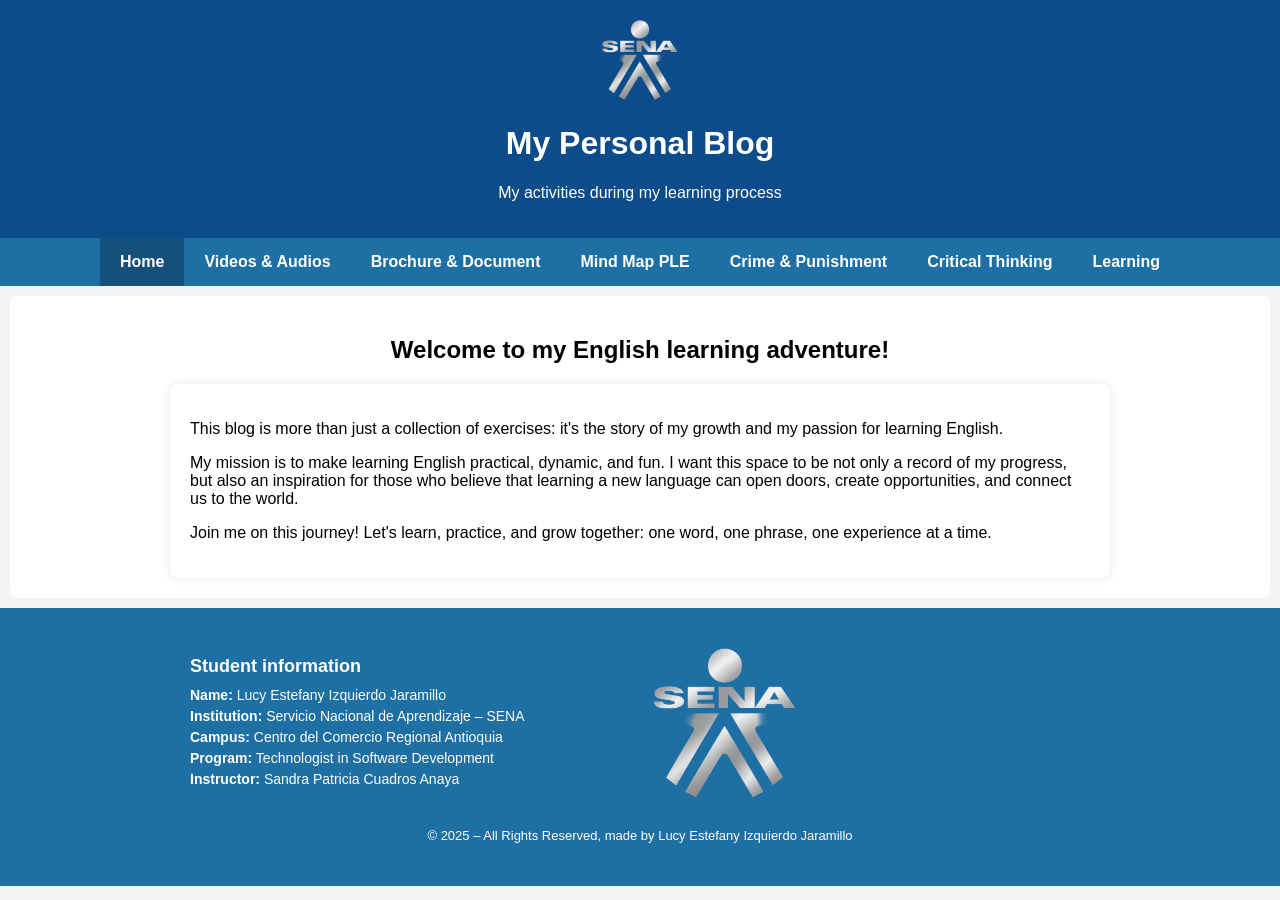
<file: index.html>
<!DOCTYPE html>
<html lang="en">

<head>
    <meta charset="UTF-8">
    <meta name="viewport" content="width=device-width, initial-scale=1.0">
    <title>My Personal Blog</title>
    <link rel="stylesheet" href="estilos.css">

</head>

<body>

    <!-- HEADER -->
    <header>
        <div class="logo-container">
            <img src="logoSena.png" alt="Logo SENA" class="logo">
        </div>
        <div class="titulo1">
            <h1>My Personal Blog</h1>
            <p>My activities during my learning process</p>
        </div>
    </header>
    <div class="menu-toggle" onclick="toggleMenu()">
        <div class="bar"></div>
        <div class="bar"></div>
        <div class="bar"></div>
    </div>
    <nav id="main-nav">
        <a href="#" class="active" onclick="showSection('home', this)">Home</a>
        <a href="#" onclick="showSection('entrevista', this)">Videos & Audios</a>
        <a href="#" onclick="showSection('brochure', this)">Brochure & Document</a>
        <a href="#" onclick="showSection('map', this)">Mind Map PLE</a>
        <a href="#" onclick="showSection('punished', this)">Crime & Punishment</a>
        <a href="#" onclick="showSection('critical', this)">Critical Thinking</a>
        <a href="#" onclick="showSection('learning', this)">Learning</a>
    </nav>

    <!-- CONTENT SECTIONS -->
    <main>
        <section id="home" class="content-section active">
            <h2>Welcome to my English learning adventure!</h2>
            <div class="welcome">
                <p>
                    This blog is more than just a collection of exercises: it's the story of my growth and my passion
                    for learning English.
                </p>
                <p>
                    My mission is to make learning English practical, dynamic, and fun. I want this space to be not only
                    a record of my progress, but also an inspiration for those who believe that learning a new language
                    can open doors, create opportunities, and connect us to the world.
                </p>

                <p>
                    Join me on this journey! Let's learn, practice, and grow together: one word, one phrase, one
                    experience at a time.
                </p>

            </div>
        </section>

        <section id="entrevista" class="content-section">
            <h2>Videos & Audios</h2>

            <div class="activity-container">
                <div class="text-content">
                    <h3>Video introducing my son</h3>
                    <p>
                        Making this video presentation about my son was a very meaningful experience. It allowed me to
                        practice English while describing a very important person in my life. Thanks to this activity, I
                        learned to clearly use vocabulary related to personal information, hobbies, likes, and dislikes.
                    </p>
                </div>
                <div class="media-content">
                    <iframe width="560" height="315" src="https://www.youtube.com/embed/--t48bNjPPA"
                        title="YouTube video player" frameborder="0"
                        allow="accelerometer; autoplay; clipboard-write; encrypted-media; gyroscope; picture-in-picture; web-share"
                        allowfullscreen>
                    </iframe>
                </div>
            </div>

            <div class="activity-container reverse">
                <div class="media-content">
                    <h3>Lucy Estefany Izquierdo Jaramillo interviewing</h3>

                    <iframe width="560" height="315" src="https://www.youtube.com/embed/SBcHvVGYmtk?si=JNwg6L9UhAY7mZzv"
                        title="YouTube video player" frameborder="0"
                        allow="accelerometer; autoplay; clipboard-write; encrypted-media; gyroscope; picture-in-picture; web-share"
                        referrerpolicy="strict-origin-when-cross-origin" allowfullscreen></iframe>

                    <h3>Alejandro Sepúlveda Duarte interviewing</h3>
                    <iframe width="560" height="315" src="https://www.youtube.com/embed/cxF61bdiGOw?si=MrX6XH_QhNOzfNSP" title="YouTube video player" 
                        frameborder="0" allow="accelerometer; autoplay; clipboard-write; encrypted-media; gyroscope; picture-in-picture; web-share" referrerpolicy="strict-origin-when-cross-origin"
                        allowfullscreen></iframe>
                </div>
                <div class="text-content">
                    <h3>Activity: virtual interview</h3>
                    <p>
                        In this activity, I had to record a virtual interview with the help of a classmate. The task was
                        to simulate a job interview for a position related to my professional profile. I first
                        participated as the applicant, and then we switched roles so I also acted as the interviewer.
                    </p>
                    <p><strong>During the interview, I was asked to answer the following questions:</strong></p>
                    <ul>
                        <li>Tell us about yourself.</li>
                        <li>What motivates you?</li>
                        <li>What are your hobbies?</li>
                        <li>What are your future plans if you get this job?</li>
                        <li>What are your future goals or what are your career goals?</li>
                        <li>What do you see as a major success in your life?</li>
                        <li>Why did you leave your last job?</li>
                        <li>Where do you see yourself in 5 years?</li>
                    </ul>
                    <p>
                        This exercise was very useful for practicing work-related vocabulary, improving fluency when
                        answering professional questions, and gaining confidence when expressing myself in English
                        during a job interview.
                    </p>
                </div>
            </div>

            <div class="activity-container">
                <div class="text-content">
                    <h3>My Audio Activity</h3>
                    <p>
                        Recording this audio was a very enriching experience for my English learning. It gave me the
                        opportunity to practice speaking about my academic and professional journey, my current
                        responsibilities, and my future goals in a structured way.
                    </p>
                    <p>
                        This practice helped me understand how to express different possibilities and decisions
                        depending on the situation.
                    </p>
                </div>
                <div class="media-content">
                    <iframe width="560" height="315" src="https://www.youtube.com/embed/z07l6b02wQQ?si=gvAAN_T8gX_hhTxE"
                        title="YouTube video player" frameborder="0"
                        allow="accelerometer; autoplay; clipboard-write; encrypted-media; gyroscope; picture-in-picture; web-share"
                        referrerpolicy="strict-origin-when-cross-origin" allowfullscreen></iframe>
                </div>
            </div>
        </section>

        <section id="brochure" class="content-section">
            <h2>Brochure and Document</h2>
            <div class="brochure-content">

                <div class="text-content">
                    <h3>Brochure</h3>
                    <p>
                        In this activity, I had to design a brochure in English that described the main information and
                        key features of my training program. To do this, I used the digital tool Canva, which allowed me
                        to creatively combine text, images, and design. This made the brochure not only informative but
                        also visually appealing and professional.
                    </p>

                </div>
                <div class="brochure-link">
                    <a href="brochure.pdf" target="_blank">
                        <img src="brochure.jpg" alt="Miniatura del Folleto">
                        <p><strong>Click here or on the image to view the brochure</strong></p>
                    </a>
                </div>
            </div>

            <div class="document-container">
                <div class="text-content">
                    <h3>Written document</h3>
                    <p>
                        In this activity, I practiced writing a formal email in English to apply for a job. I also
                        described the position, highlighted my skills, explained what I could contribute to the company,
                        and added my personal information.
                    </p>
                </div>
                <div class="link-content">
                    <a href="document.pdf" target="_blank">
                        <img src="empleoCorreo.jpg" alt="Miniatura del Documento">
                        <p><strong>Click here or on the image to view the document</strong></p>
                    </a>
                </div>
            </div>
        </section>

        <section id="map" class="content-section">
            <h2>My Mind Map</h2>

            <div class="document-container reverse">
                <div class="link-content">
                    <a href="ple.pdf" target="_blank">
                        <img src="ple.png" alt="Miniatura del mapa">
                        <p><strong>Click here or on the image to view the mind map</strong></p>
                    </a>
                </div>
                <div class="text-content">
                    <p>
                        In this activity, I designed a mind map to represent my Personal Learning Environment (PLE). The
                        element shows the strategies and tools I use to learn a language.
                    </p>
                    <p>
                        I created the map with Canva, which allowed me to organize the information clearly and
                        creatively.
                        This experience helped me reflect on how I can manage my learning and apply it to my
                        professional life.
                    </p>
                </div>
            </div>

        </section>

        <section id="punished" class="content-section">
            <h2>Vocabulary about Crimes and Punishments</h2>

            <div class="text-content">
                <p>
                    Learning vocabulary about crimes and punishments is very useful, as it not only helps us understand
                    news, movies, and books, but also provides us with the right words to describe situations related to
                    law and justice.
                </p>

                <p>
                    The word "crime" refers to an illegal act, such as theft, murder, or fraud. Punishment, on the other
                    hand, is the penalty a person receives after being convicted, such as paying a fine, going to
                    prison, or performing community service. Both terms are essential when discussing the legal system.
                </p>

                <h3>There are many types of crimes, and each has specific vocabulary. For example:</h3>
                <ul class="examples-list">

                    <li><strong>Armed robbery:</strong> A thief broke into a home at night and stole valuables.</li>
                    <li><strong>Shoplifting:</strong> A teenager was caught stealing from a clothing store.</li>
                    <li><strong>Cybercrime:</strong> Hackers were arrested for cybercrime after stealing online banking
                        information.</li>
                    <li><strong>Kidnapping:</strong> Police rescued a businessman after an attempted kidnapping.</li>
                    <li><strong>Drug trafficking:</strong> Several people were arrested for drug trafficking near the
                        border.</li>
                </ul>
                <p>These examples show how each word describes a different type of illegal activity.</p>

                <p>
                    Vocabulary for punishments is equally important because it illustrates the consequences of breaking
                    the law. Some examples are:
                </p>
                <ul class="examples-list">

                    <li><strong>Fine:</strong> She had to pay a fine for illegal parking.</li>
                    <li><strong>Community service:</strong> She performed community service after being convicted of
                        vandalism.
                    </li>
                    <li><strong>Life sentence:</strong> The offender was sentenced to life in prison for murder.</li>
                    <li><strong>House arrest:</strong> The young offender remained under house arrest for six months.
                    </li>
                </ul>
                <p>
                    These expressions show the range of penalties, from light to very serious.
                </p>

                <p>
                    In legal situations, we often find this vocabulary in questions and commands used by criminals and
                    police officers. For example:
                </p>
                <ul class="examples-list">
                    <li>A criminal might ask, "May I call my lawyer?" or "What are my rights?"</li>
                    <li>
                        A police officer might say, "You are under arrest" or "Please get out of the car."
                    </li>
                </ul>

                <h3>Vocabulary related to crimes can also be used in different grammatical structures, such as direct
                    and indirect speech:</h3>
                <p>
                    Direct speech: “A thief stole my purse.”
                </p>
                <p>
                    Indirect speech: “She said a thief had stolen her purse.”
                </p>
                <p>
                    This demonstrates that learning the words isn't enough; we also need to practice using them in
                    context.
                </p>

                <p>
                    In conclusion, studying vocabulary about crimes and punishments expands our English skills by
                    providing
                    us with precise words to describe illegal actions, legal processes, and justice. It connects
                    language
                    learning to real-life situations, making our communication more precise and effective.
                </p>
            </div>
        </section>

        <section id="critical" class="content-section">
            <h2>Critical Thinking and Media Literacy</h2>
            <div class="content-container">
                <p>
                    Mass media surrounds us daily through television, newspapers, films, the internet, advertisements,
                    and more. Each form of media communicates a message, whether explicit or hidden, and these messages
                    influence how we see the world. To fully understand media texts, critical thinking is essential.
                    Critical thinking involves analyzing information beyond its surface, questioning hidden intentions,
                    and evaluating arguments to arrive at informed conclusions.
                </p>

                <p>
                    Media literacy extends critical thinking by teaching us to “read” media texts more deeply. This
                    means taking a second look at what we see or hear to uncover underlying meanings. Media often
                    simulates reality through special effects, editing, or persuasive techniques, making fictional or
                    manipulated content appear real. Developing media literacy allows individuals to recognize these
                    strategies and avoid being misled or manipulated by them.
                </p>

                <p>
                    Media messages are never neutral. Each text has a purpose whether to inform, entertain, persuade, or
                    profit and is designed for a specific audience defined by factors such as age, gender, lifestyle,
                    and values. Advertisers, for example, use strategies like identification, generalization, emotional
                    appeal, and celebrity endorsement to connect with audiences and influence their choices. Similarly,
                    news or documentaries may claim objectivity, but every story is shaped by the perspective of its
                    creator.
                </p>

                <p>
                    Ultimately, interpreting media depends on the audience. Media texts express values, ideologies, and
                    intentions, and viewers must actively question and evaluate these messages. By asking who created
                    the text, what techniques are used, what ideologies are represented, and what the author’s
                    objectives are, individuals can form their own conclusions. Media literacy empowers people to
                    interpret messages critically, rather than simply accepting what they are told to believe.
                </p>


            </div>
        </section>

        <section id="learning" class="content-section">
            <h2>My learning</h2>
            <div class="content-container">
                <p>
                    This blog has been a valuable experience in my English learning process. By completing the different
                    activities, I was able to practice writing, reading, and understanding new vocabulary. Each task
                    helped me gain confidence and apply English in real-life situations, which is essential for my
                    academic and professional growth.
                </p>
                <p>
                    Thanks to this work, I not only improved my language skills but also strengthened my ability to
                    express ideas more clearly and precisely. I consider this project an important step toward achieving
                    fluency and continuing to develop my communication skills in English.
                </p>

            </div>
        </section>
    </main>

    <!-- FOOTER -->
    <footer>
        <div class="footer-container">
            <div class="footer-section">
                <h3>Student information</h3>
                <p><strong>Name:</strong> Lucy Estefany Izquierdo Jaramillo</p>
                <p><strong>Institution:</strong> Servicio Nacional de Aprendizaje – SENA</p>
                <p><strong>Campus:</strong> Centro del Comercio Regional Antioquia</p>
                <p><strong>Program:</strong> Technologist in Software Development</p>
                <p><strong>Instructor:</strong> Sandra Patricia Cuadros Anaya</p>
            </div>

            <div class="footer-section">
                <img src="logoSena.png" alt="Logo SENA">

            </div>

        </div>

        <div class="footer-bottom">
            <p>© 2025 – All Rights Reserved, made by Lucy Estefany Izquierdo Jaramillo</p>
        </div>
    </footer>

    <!-- JAVASCRIPT -->
    <script src="blog.js"></script>

</body>

</html>
</file>
<file: estilos.css>
body {
    font-family: Arial, sans-serif;
    margin: 0;
    background-color: #f4f4f4;
}

header {
    background-color: #0c4c8a;
    color: white;
    padding: 20px;
    text-align: center;
}

.logo {
    width: 80px;
}

nav {
    background-color: #1e6fa3;
    display: flex;
    flex-wrap: wrap;
    justify-content: center;
}

nav a {
    color: white;
    padding: 15px 20px;
    text-decoration: none;
    font-weight: bold;
}

nav a:hover,
nav a.active {
    background-color: #14507a;
}

.menu-toggle {
    display: none; /* Puedes activarlo para móviles */
}

.content-section {
    display: none;
    padding: 20px;
    background-color: white;
    margin: 10px;
    border-radius: 8px;
}


.content-section.active {
    display: block;
}

.welcome {
    
    width: 900px;
    margin: 0 auto; /* Centra horizontalmente */
    padding: 20px;
    background-color: #ffffff; /* Opcional: fondo blanco */
    box-shadow: 0 0 10px rgba(0, 0, 0, 0.1); /* Opcional: sombra suave */
    border-radius: 8px; /* Opcional: bordes redondeados */
}

h2{
    text-align: center;
}

footer {
    background-color: #1e6fa3;
    padding: 30px 20px;
    font-family: 'Segoe UI', sans-serif;
    color: white;
}

.footer-container {
    display: flex;
    justify-content: space-between;
    align-items: flex-start;
    max-width: 900px;
    margin: 0 auto;
    flex-wrap: wrap;
    gap: 20px;
}

.footer-section {
    flex: 1;
    min-width: 250px;
}

.footer-section h3 {
    margin-bottom: 10px;
    font-size: 18px;
    color: white;
}

.footer-section p {
    margin: 5px 0;
    font-size: 14px;
}

.footer-section img {
    max-width: 150px;
    height: auto;
    display: block;
    margin-top: 10px;
}

.footer-bottom {
    text-align: center;
    margin-top: 30px;
    font-size: 13px;
    color: white;
}

/* 📱 Media Query para pantallas pequeñas */
@media (max-width: 600px) {
    .footer-container {
        flex-direction: column;
        align-items: center;
        text-align: center;
    }

    .footer-section {
        margin-bottom: 20px;
    }

    .footer-section img {
        margin: 0 auto;
    }
}

/* Estilo general de la sección */
#entrevista {
    max-width: 900px;
    margin: 0 auto;
    padding: 30px 20px;
    background-color: #ffffff;
    border-radius: 10px;
    box-shadow: 0 0 10px rgba(0, 0, 0, 0.05);
}

#entrevista h2 {
    text-align: center;
    color: #0c4c8a;
    margin-bottom: 30px;
}

/* Contenedor de cada actividad */
.activity-container {
    display: flex;
    justify-content: space-between;
    align-items: flex-start;
    gap: 30px;
    margin-bottom: 40px;
}

/* Inversión de orden para alternar diseño */
.activity-container.reverse {
    flex-direction: row-reverse;
}

/* Texto */
.text-content {
    flex: 1;
    font-size: 15px;
    line-height: 1.6;
}

.text-content h3 {
    color: #14507a;
    margin-bottom: 10px;
}

/* Video / iframe */
.media-content {
    flex: 1;
}

.media-content iframe {
    width: 100%;
    height: 315px;
    border-radius: 8px;
}

/* Lista de preguntas */
.text-content ul {
    padding-left: 20px;
    margin-top: 10px;
}

.text-content ul li {
    margin-bottom: 5px;
}

/* 📱 Media Query para pantallas pequeñas */
@media screen and (max-width: 768px) {
    .activity-container,
    .activity-container.reverse {
        flex-direction: column;
    }

    .media-content iframe {
        height: 250px;
    }

    #entrevista {
        padding: 20px 10px;
    }

    .text-content,
    .media-content {
        width: 100%;
    }

     .brochure-content,
    .document-container {
        flex-direction: column;
        align-items: center;
        text-align: center;
    }

    .text-content,
    .brochure-link,
    .link-content {
        width: 100%;
    }

    #brochure {
        padding: 20px 10px;
    }

    .brochure-link img,
    .link-content img {
        max-width: 90%;
    }

     .brochure-content,
    .document-container {
        flex-direction: column;
        align-items: center;
        text-align: center;
    }

    .text-content,
    .brochure-link,
    .link-content {
        width: 100%;
    }

    #brochure {
        padding: 20px 10px;
    }

    .brochure-link img,
    .link-content img {
        max-width: 90%;
    }
     #punished {
        padding: 20px 10px;
    }

    #punished h2 {
        font-size: 20px;
    }

    #punished h3 {
        font-size: 16px;
    }

    .examples-list li {
        font-size: 14px;
    }
}

/* Estilo general de la sección */
#brochure {
    max-width: 900px;
    margin: 0 auto;
    padding: 30px 20px;
    background-color: #ffffff;
    border-radius: 10px;
    box-shadow: 0 0 10px rgba(0, 0, 0, 0.05);
}

#brochure h2 {
    text-align: center;
    color: #0c4c8a;
    margin-bottom: 30px;
}

/* Contenedor del brochure */
.brochure-content,
.document-container {
    display: flex;
    justify-content: space-between;
    align-items: flex-start;
    gap: 30px;
    margin-bottom: 40px;
}

/* Texto */
.text-content {
    flex: 1;
    font-size: 15px;
    line-height: 1.6;
}

.text-content h3 {
    color: #14507a;
    margin-bottom: 10px;
}

/* Imagen y enlace */
.brochure-link,
.link-content {
    flex: 1;
    text-align: center;
}

.brochure-link img,
.link-content img {
    max-width: 100%;
    height: auto;
    border-radius: 8px;
    box-shadow: 0 0 5px rgba(0, 0, 0, 0.1);
    margin-bottom: 10px;
}

.brochure-link p,
.link-content p {
    font-size: 18px;
    color: #333;
}

/* Estilo general de la sección */
#brochure {
    max-width: 900px;
    margin: 0 auto;
    padding: 30px 20px;
    background-color: #ffffff;
    border-radius: 10px;
    box-shadow: 0 0 10px rgba(0, 0, 0, 0.05);
}

#brochure h2 {
    text-align: center;
    color: #0c4c8a;
    margin-bottom: 30px;
}

/* Contenedor del brochure */
.brochure-content,
.document-container {
    display: flex;
    justify-content: space-between;
    align-items: flex-start;
    gap: 30px;
    margin-bottom: 40px;
}

/* Texto */
.text-content {
    flex: 1;
    font-size: 20px;
    line-height: 1.6;
}

.text-content h3 {
    color: #14507a;
    margin-bottom: 10px;
}

/* Imagen y enlace */
.brochure-link,
.link-content {
    flex: 1;
    text-align: center;
}

.brochure-link img,
.link-content img {
    max-width: 100%;
    height: auto;
    border-radius: 8px;
    box-shadow: 0 0 5px rgba(0, 0, 0, 0.1);
    margin-bottom: 10px;
}

.brochure-link p,
.link-content p {
    font-size: 14px;
    color: #333;
}

/* Estilo general de la sección */
#punished {
    max-width: 900px;
    margin: 0 auto;
    padding: 30px 20px;
    background-color: #ffffff;
    border-radius: 10px;
    box-shadow: 0 0 10px rgba(0, 0, 0, 0.05);
}

#punished h2 {
    text-align: center;
    color: #0c4c8a;
    margin-bottom: 30px;
    font-size: 24px;
}

/* Contenido textual */
#punished .text-content {
    font-size: 15px;
    line-height: 1.7;
    color: #333;
}

#punished h3 {
    color: #14507a;
    margin-top: 25px;
    margin-bottom: 10px;
    font-size: 18px;
}

/* Listas de ejemplos */
.examples-list {
    padding-left: 20px;
    margin-bottom: 20px;
}

.examples-list li {
    margin-bottom: 8px;
    font-size: 15px;
}

.examples-list li strong {
    color: #006633;
}

/* Párrafos */
#punished p {
    margin-bottom: 15px;
}

/* Estilo general de la sección */
#critical {
    max-width: 900px;
    margin: 0 auto;
    padding: 30px 20px;
    background-color: #ffffff;
    border-radius: 10px;
    box-shadow: 0 0 10px rgba(0, 0, 0, 0.05);
}

#critical h2 {
    text-align: center;
    color: #0c4c8a;
    margin-bottom: 30px;
    font-size: 24px;
}

/* Contenedor del contenido */
.content-container {
    font-size: 15px;
    line-height: 1.7;
    color: #333;
}

/* Párrafos */
.content-container p {
    margin-bottom: 20px;
}

/* Títulos intermedios si los agregas */
.content-container h3 {
    color: #14507a;
    margin-top: 25px;
    margin-bottom: 10px;
    font-size: 18px;
}

/* 📱 Media Query para pantallas pequeñas */
@media screen and (max-width: 768px) {
    #critical {
        padding: 20px 10px;
    }

    #critical h2 {
        font-size: 20px;
    }

    .content-container {
        font-size: 14px;
    }

    .content-container h3 {
        font-size: 16px;
    }
}

/* Estilo general de la sección */
#learning {
    max-width: 900px;
    margin: 0 auto;
    padding: 30px 20px;
    background-color: #f9fdfc;
    border-left: 6px solid #4caf50;
    border-radius: 8px;
    box-shadow: 0 0 8px rgba(0, 0, 0, 0.04);
}

/* Título principal */
#learning h2 {
    text-align: center;
    color: #2e7d32;
    font-size: 26px;
    margin-bottom: 25px;
    font-weight: 600;
}

/* Contenedor del contenido */
.content-container {
    font-size: 17px; /* Letra más grande */
    line-height: 1.8;
    color: #333;
}

/* Párrafos */
.content-container p {
    margin-bottom: 20px;
}

/* Responsive para móviles */
@media screen and (max-width: 768px) {
    #learning {
        padding: 20px 12px;
    }

    #learning h2 {
        font-size: 22px;
    }

    .content-container {
        font-size: 16px;
    }
}
</file>
